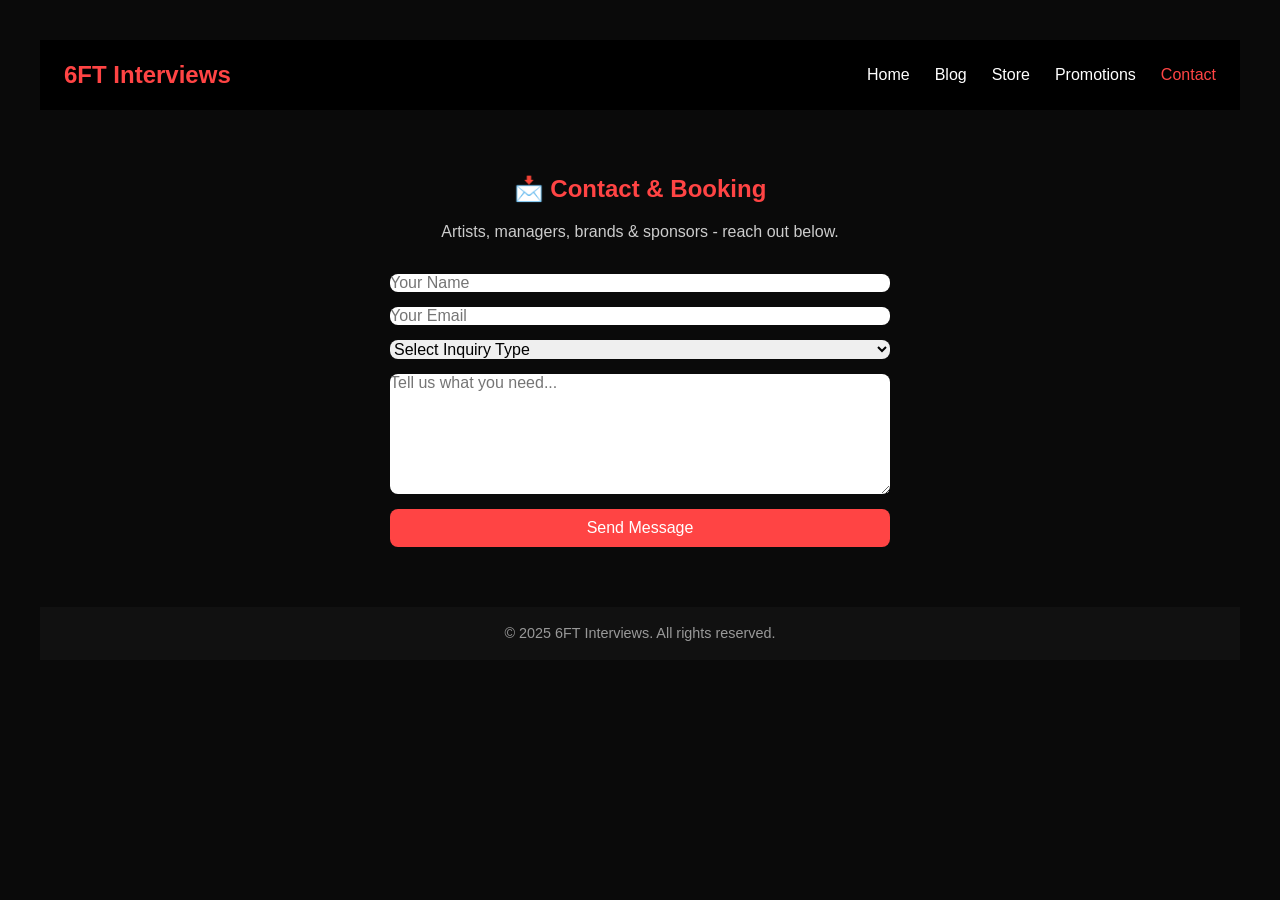
<file: contact.html>
<!DOCTYPE html>
<html lang="en">
    <head>
        <meta charset="UTF-8">
        <meta name="viewport" content="width=device-width, initial-scale=1.0">
        <title>Contact | 6FT Interviews</title>
        <link rel="stylesheet" href="styles.css">
    </head>

    <body>

        <!-- HEADER -->
         <header class="site-header">
            <div class="logo">6FT Interviews</div>

            <nav>
                <ul>
                    <li><a href="index.html">Home</a></li>
                    <li><a href="blog.html">Blog</a></li>
                    <li><a href="shop.html">Store</a></li>
                    <li><a href="#">Promotions</a></li>
                    <li><a href="contact.html" class="active">Contact</a></li>
                </ul>
            </nav>

            <button id="menu-btn">☰</button>
         </header>

         <!-- CONTACT FORM -->
          <section class="contact">
            <h1>📩 Contact & Booking</h1>
            <p>Artists, managers, brands & sponsors - reach out below.</p>

            <!-- REPLACE action URL WITH YOUR FORMSPREE LINK -->
             <form action="https://formspree.io/f/xkgzpyob" method="POST">

                <input type="text" name="name" placeholder="Your Name" required>

                <input type="email" name="email" placeholder="Your Email" required>

                <select name="inquiry_type" required>
                    <option value="">Select Inquiry Type</option>
                    <option>Artist Interview</option>
                    <option>Music Promotion</option>
                    <option>Brand/ Sponsorship</option>
                    <option>Podcast Guest</option>
                    <option>Other</option>
                </select>

                <textarea name="message" placeholder="Tell us what you need..." required></textarea>

                <button type="submit" class="buy-btn">Send Message</button>
             </form> 
          </section>

          <!-- FOOTER -->
           <footer>
            <p>© 2025 6FT Interviews. All rights reserved.</p>
           </footer>

           <script src="script.js"></script>
    </body>
</html>
</file>
<file: styles.css>
/* General Page Reset */
* {
    margin: 0;
    padding: 0;
    box-sizing: border-box;
    font-family: "Arial", sans-serif;
}

body {
    font-family: Arial, sans-serif;
    background-color: #111;
    background: #0a0a0a;
    color: white;
    text-align: center;
    padding: 40px;
    line-height: 1.6;
}

button {
    background-color: #ff3b30;
    color: white;
    border: none;
    padding: 12px 20px;
    font-size: 18px;
    border-radius: 8px;
    cursor: pointer;
}

/* Header */
header {
    display: flex;
    justify-content: space-between;
    align-items: center;
    background: #111;
    padding: 20px 40px;
    position: sticky;
    top: 0;
    z-index: 10;
}

.site-header {
    display: flex;
    justify-content: space-between;
    align-items: center;
    background-color: #000;
    padding: 16px 24px;
    position: sticky;
    top: 0;
}

.brand {
    font-size: 24px;
    font-weight: bold;
    color: #ff3b30;
}

.site-nav a {
    color: white;
    margin-left: 20px;
    text-decoration: none;
    font-weight: 500;
}

.site-nav a:hover {
    color: #ff3b30;
}

.logo {
    font-size: 1.5em;
    font-weight: bold;
    color: #ff4444;
}

nav ul {
    display: flex;
    list-style: none;
}

nav ul li {
    margin-left: 25px;
}

nav ul li a {
    color: white;
    text-decoration: none;
    transition: color 0.3s;
}

nav ul li a:hover {
    color: #ff4444;
}

#menu-btn {
    display: none;
    background: none;
    border: none;
    color: white;
    font-size: 1.8em;
}



/* Hero Section */
.hero {
    padding: 80px 20px;
    text-align: center;
    background: linear-gradient(180deg, #111, #222);
    color: white;
}

.hero h1 {
    font-size: 2.5em;
    margin-bottom: 20px;
}

.hero p {
    font-size: 1.2em;
    margin-bottom: 30px;
}

.cta-btn {
    padding: 10px 25px;
    background: #ff4444;
    border: none;
    color: white;
    font-size: 1em;
    border-radius: 8px;
    cursor: pointer;
}

.cta-btn:hover {
    background: #ff6666;
}

/* Features Section */
.features {
    padding: 50px 20px;
    text-align: center;
}

.features h2 {
    color: #ff4444;
    margin-bottom: 30px;
}

.grid {
    display: grid;
    grid-template-columns: repeat(auto-fit, minmax(250px, 1fr));
    gap: 30px;
}

.card {
    background: #1a1a1a;
    border-radius: 10px;
    overflow: hidden;
    transition: transform 0.3s;
}

.card:hover {
    transform: scale(1.05);
}

.card img {
    width: 100%;
}

.card h3 {
    margin: 15px 0;
}

.card p {
    padding: 0 10px 20px;
    color: #bbb;
}

/* Footer */
footer {
    background: #111;
    text-align: center;
    padding: 15px;
    font-size: 0.9em;
    color: #999;
}





/* Responsive Menu */
@media (max-width: 768px) {
    nav ul {
        display: none;
        flex-direction: column;
        background: #111;
        position: absolute;
        top: 70px;
        right: 0;
        width: 200px;
        text-align: right;
        padding: 10px;
    }

    nav ul.show {
        display: flex;
    }

    #menu-btn {
        display: block;
    }
}

/* SHOP PAGE */
.shop {
    text-align: center;
    padding: 60px 20px;
}

.shop h1 {
    color: #ff4444;
    margin-bottom: 10px;
    font-size: 2em;
}

.shop p {
    color: #ccc;
    margin-bottom: 40px;
    font-size: 1.1.em;

}

.buy-btn {
    background: #ff4444;
    color: white;
    border: none;
    padding: 10px 20px;
    border-radius: 8px;
    cursor: pointer;
    font-size: 1em;
    transition: background 0.3s;
}

.buy-btn:hover {
    background: #ff6666;
}

.active {
    color: #ff4444;
}


/* CONTACT PAGE */
.contact {
    padding: 60px 20px;
    text-align: center;
}

.contact h1 {
    color: #ff4444;
    margin-bottom: 10px;
}

.contact p {
    color: #ccc;
    margin-bottom: 30px;
}

.contact form {
    max-width: 500px;
    margin: 0 auto;
    display: flex;
    flex-direction: column;
    gap:15px;
}

.contact input,
.contact select,
.contact textarea {
    padding: 12 px;
    border-radius: 8px;
    border: none;
    font-size: 1em;
}

.contact textarea {
    min-height: 120px;
}

/* BLOG PAGE */
.blog {
    padding: 60px 20px;
    text-align: center;
}

.blog h1 {
    color: #ff4444;
    margin-bottom: 40px;
}

.blog .card {
    text-align: left;
}

.blog .card h3 {
    padding: 10px;
}

.blog .card p {
    padding: 0 10px 15px;
}
</file>
